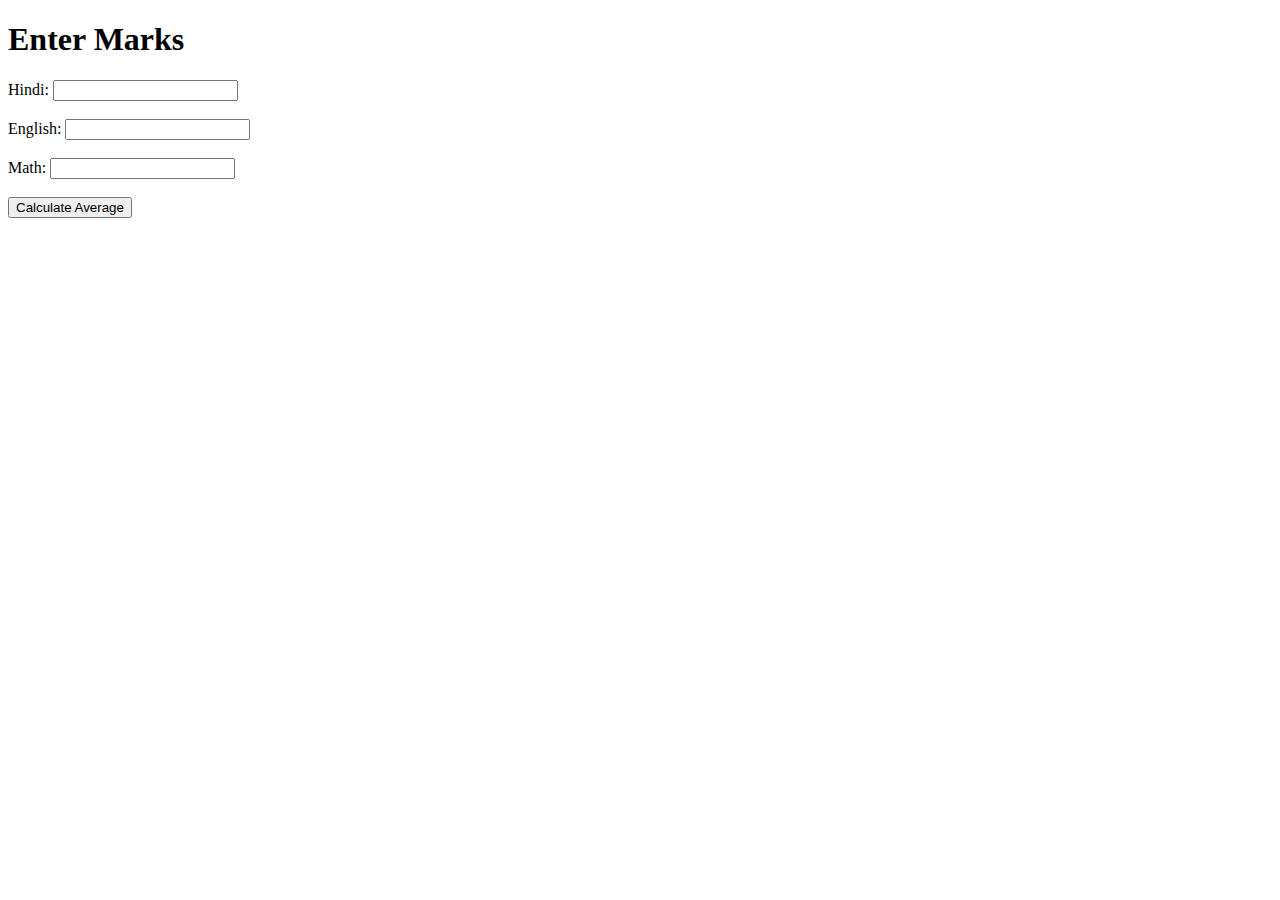
<file: templates/marks_form.html>
<!DOCTYPE html>
<html lang="en">
<head>
    <meta charset="UTF-8">
    <meta name="viewport" content="width=device-width, initial-scale=1.0">
    <title>Marks Form</title>
</head>
<body>
    <h1>Enter Marks</h1>
    <form action="/calculate" method="POST">
        <label for="hindi">Hindi:</label>
        <input type="text" id="hindi" name="hindi"><br><br>

        <label for="english">English:</label>
        <input type="text" id="english" name="english"><br><br>

        <label for="math">Math:</label>
        <input type="text" id="math" name="math"><br><br>

        <input type="submit" value="Calculate Average">
    </form>
</body>
</html>
</file>
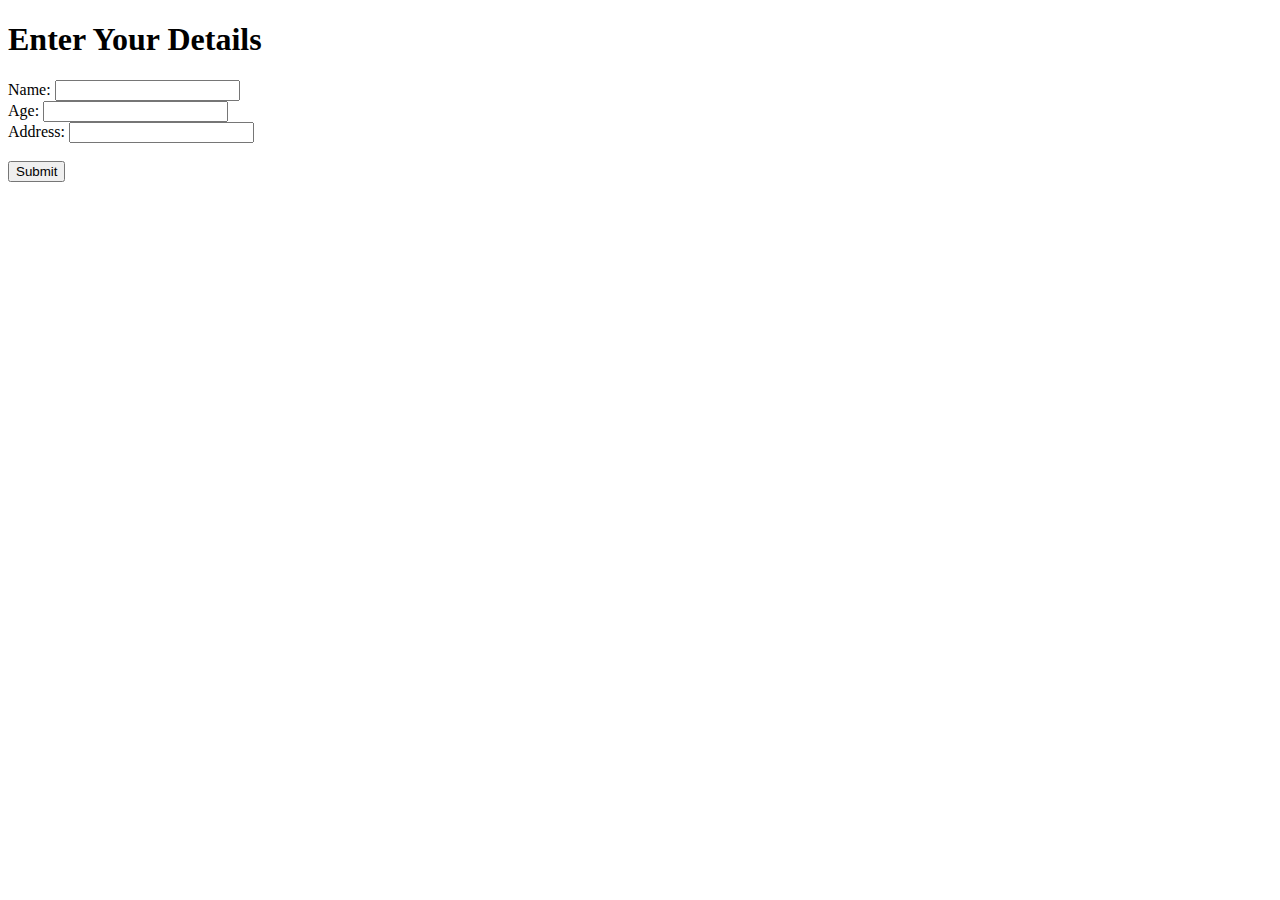
<file: templates/user_details.html>
<!DOCTYPE html>
<html lang="en">
<head>
    <meta charset="UTF-8">
    <meta name="viewport" content="width=device-width, initial-scale=1.0">
    <title>User Details</title>
</head>
<body>
    <h1>Enter Your Details</h1>

    <form action="/user_details" method="POST">
        <label for="name">Name:</label>
        <input type="text" id="name" name="name" required>
        <br>
        <label for="age">Age:</label>
        <input type="number" id="age" name="age" required>
        <br>
        <label for="address">Address:</label>
        <input type="text" id="address" name="address" required>
        <br><br>
        <button type="submit">Submit</button>
    </form>
</body>
</html>
</file>
